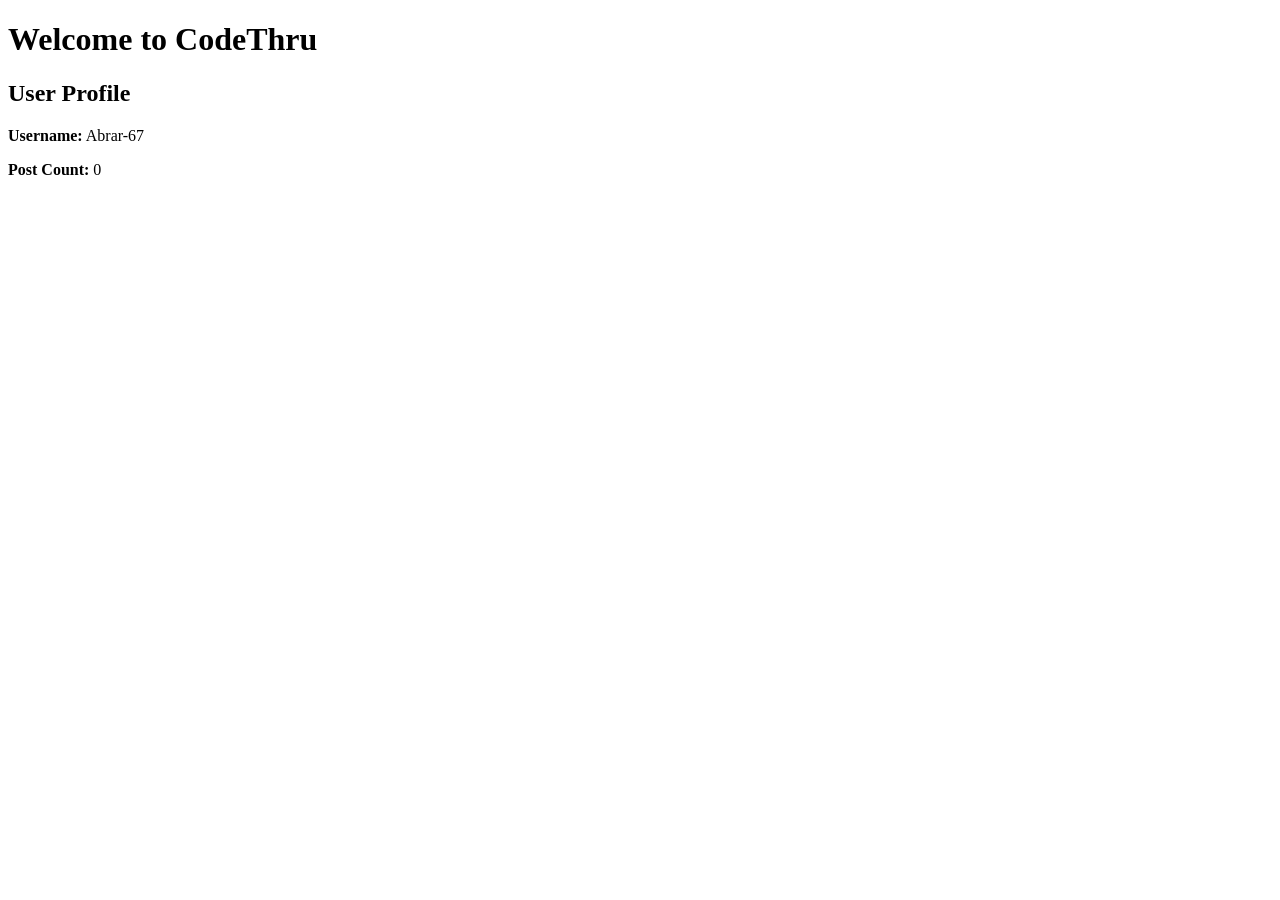
<file: profile.html>
<!DOCTYPE html>
<html lang="en">
<head>
    <meta charset="UTF-8">
    <meta name="viewport" content="width=device-width, initial-scale=1.0">
    <title>CodeThru User Profile</title>
</head>
<body>
    <header>
        <h1>Welcome to CodeThru</h1>
    </header>
    <section>
        <h2>User Profile</h2>
        <p><strong>Username:</strong> Abrar-67</p>
        <p><strong>Post Count:</strong> 0</p>  
    </section>
</body>
</html>
</file>
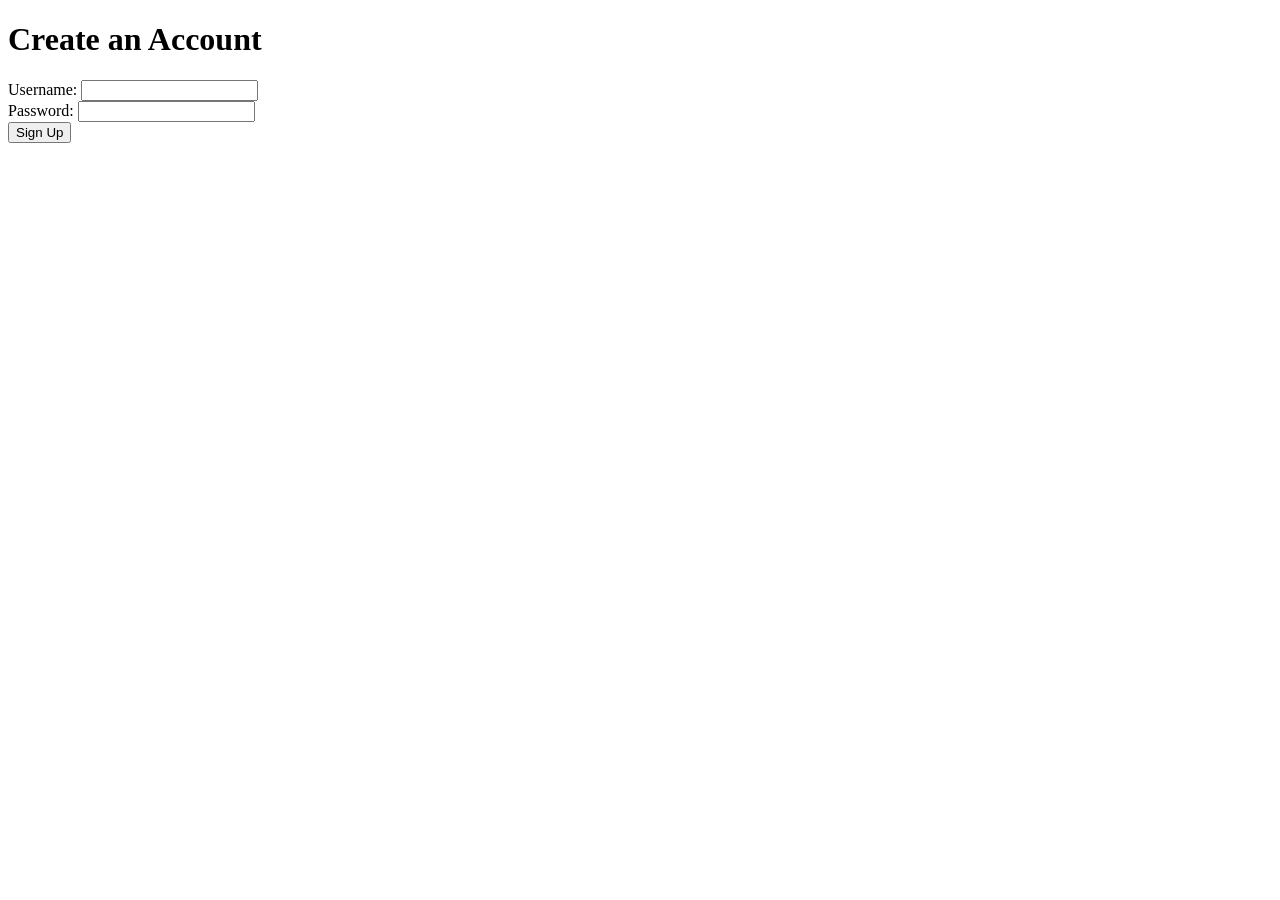
<file: signup.html>
<!DOCTYPE html>
<html lang="en">
<head>
    <meta charset="UTF-8">
    <meta name="viewport" content="width=device-width, initial-scale=1.0">
    <title>Sign Up - CodeThru</title>
</head>
<body>
    <h1>Create an Account</h1>
    <form action="/signup" method="post">
        <div>
            <label for="username">Username:</label>
            <input type="text" id="username" name="username" required>
        </div>
        <div>
            <label for="password">Password:</label>
            <input type="password" id="password" name="password" required>
        </div>
        <div>
            <button type="submit">Sign Up</button>
        </div>
    </form>
</body>
</html>
</file>
